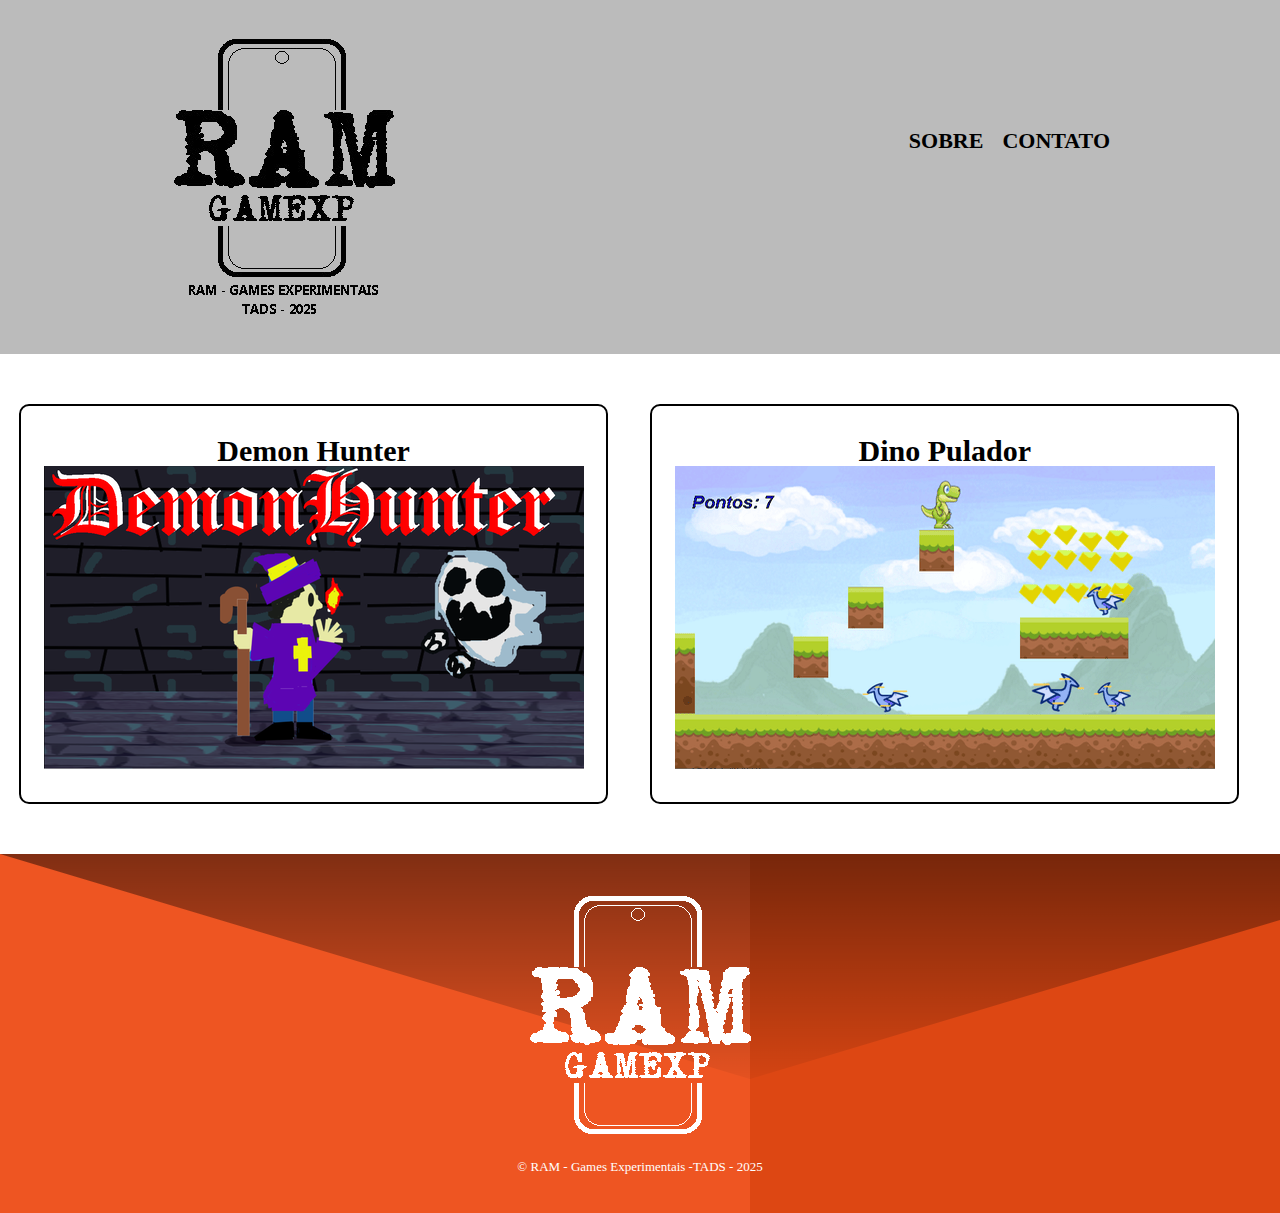
<file: index.html>
<!DOCTYPE html>
<html>
	
	<head>
		<meta charset="UTF8">
		 <meta name="viewport" content="width=device-width">
	    <title>RAM - Games Experimentais -TADS - 2025</title>
		<link rel="stylesheet" href="reset.css">
		<link rel="stylesheet" href="index.css">
	</head>

	<body>
		<header>
			<div class="caixa">
    			<h1><img id="logo" src="img/logo.png"></h1>
					<nav>
						<ul>
							<li><a href="sobre.html">Sobre</a></li>
							<li><a href="contato.html">Contato</a></li>
						</ul>
        			</nav>
        	</div>
   		</header>
   		
   				<ul class="principal">
   								   
					<li>
						<h2>Demon Hunter</h2>
						 <p>
							 <a href="https://rodrigobiologo.github.io/demonhunter/" title="Demon Hunter">
							 <img src="img/demonhunter.png">
							 </a>
						 </p>
											</li>
					
					<li>
					 <h2>Dino Pulador</h2>
						 <p>
							 <a href="https://rodrigobiologo.github.io/dinopulador/">
								<img src="img/dinopulador.png">
							 </a>
						 </p>
						
					</li>
			</ul>
   	    </main>

   	    <footer>
      		<img src="img/logo-branco.png">
      		<p class="copyright">&copy; RAM - Games Experimentais -TADS - 2025</p>
    	</footer>

	</body>

</html>
</file>
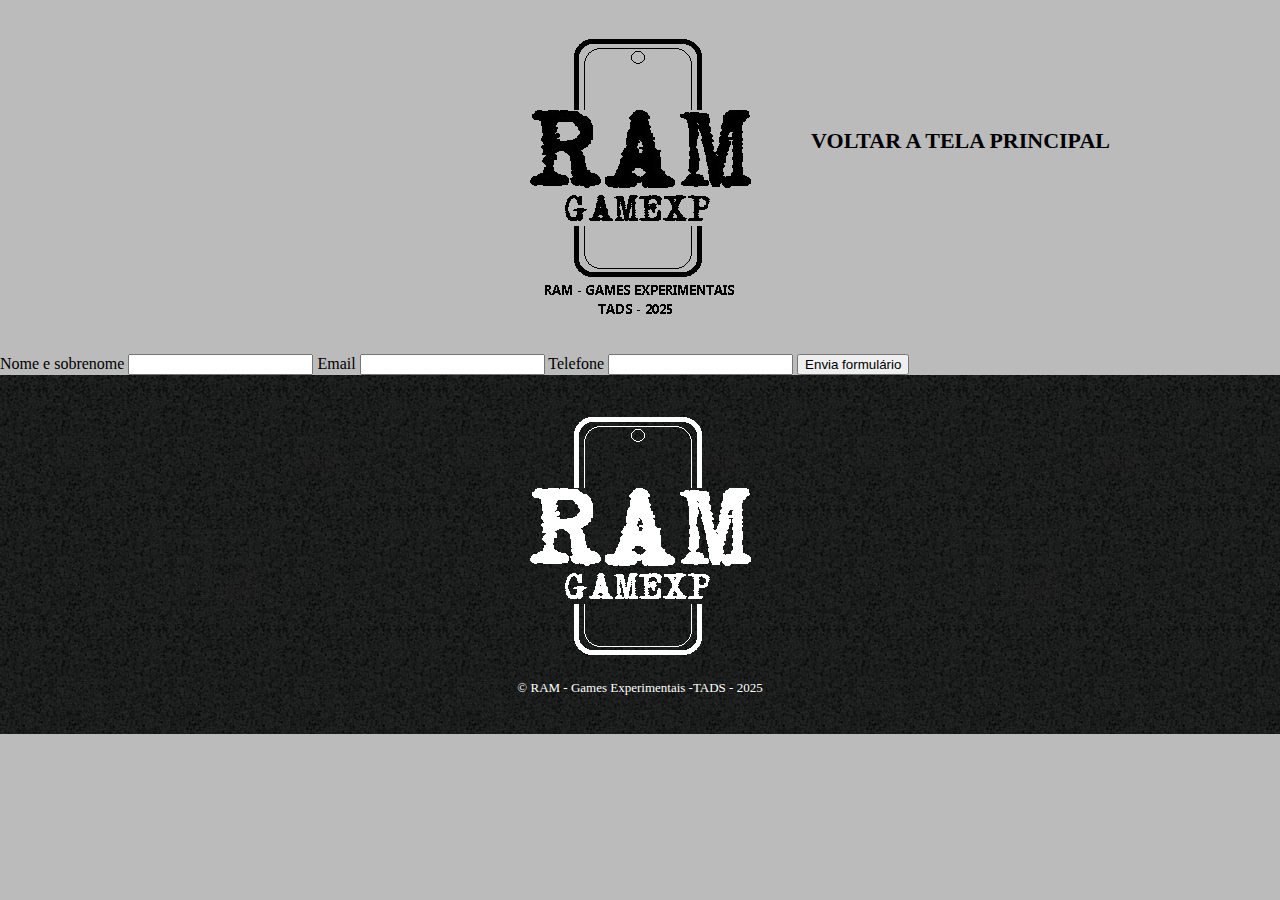
<file: contato.html>
<!DOCTYPE html>
<html>
	
	<head>
		<meta charset="UTF8">
		<meta name="viewport" content="width=device-width">
		<title>Contato com RAM GAMEXP</title>
		<link rel="stylesheet" href="reset.css">
		<link rel="stylesheet" href="contato.css">
		<link rel="stylesheet" href="sobre.css">
	</head>

	<body>
		<header>
			<div class="caixa">
    			<h1><img src="img/logo.png"></h1>
					<nav>
						<ul>
							<li><a href="index.html">Voltar a tela principal</a></li>
						</ul>
        			</nav>
        	</div>
   		</header>
   		
   		<main>
   			<form>
   				<label for="nomesobrenome">Nome e sobrenome</label>
   				<input type="text" id="nomesobrenome">

   				<label for="email">Email</label>
   				<input type="text" id="email">

   				<label for="telefone">Telefone</label>
   				<input type="text" id="telefone">

   				<input type="submit" value="Envia formulário">
   			</form>
   	    </main>

   	    <footer>
      		<img src="img/logo-branco.png">
      		<p class="copyright">&copy; RAM - Games Experimentais -TADS - 2025</p>
    	</footer>
  </body>

</html>
</file>
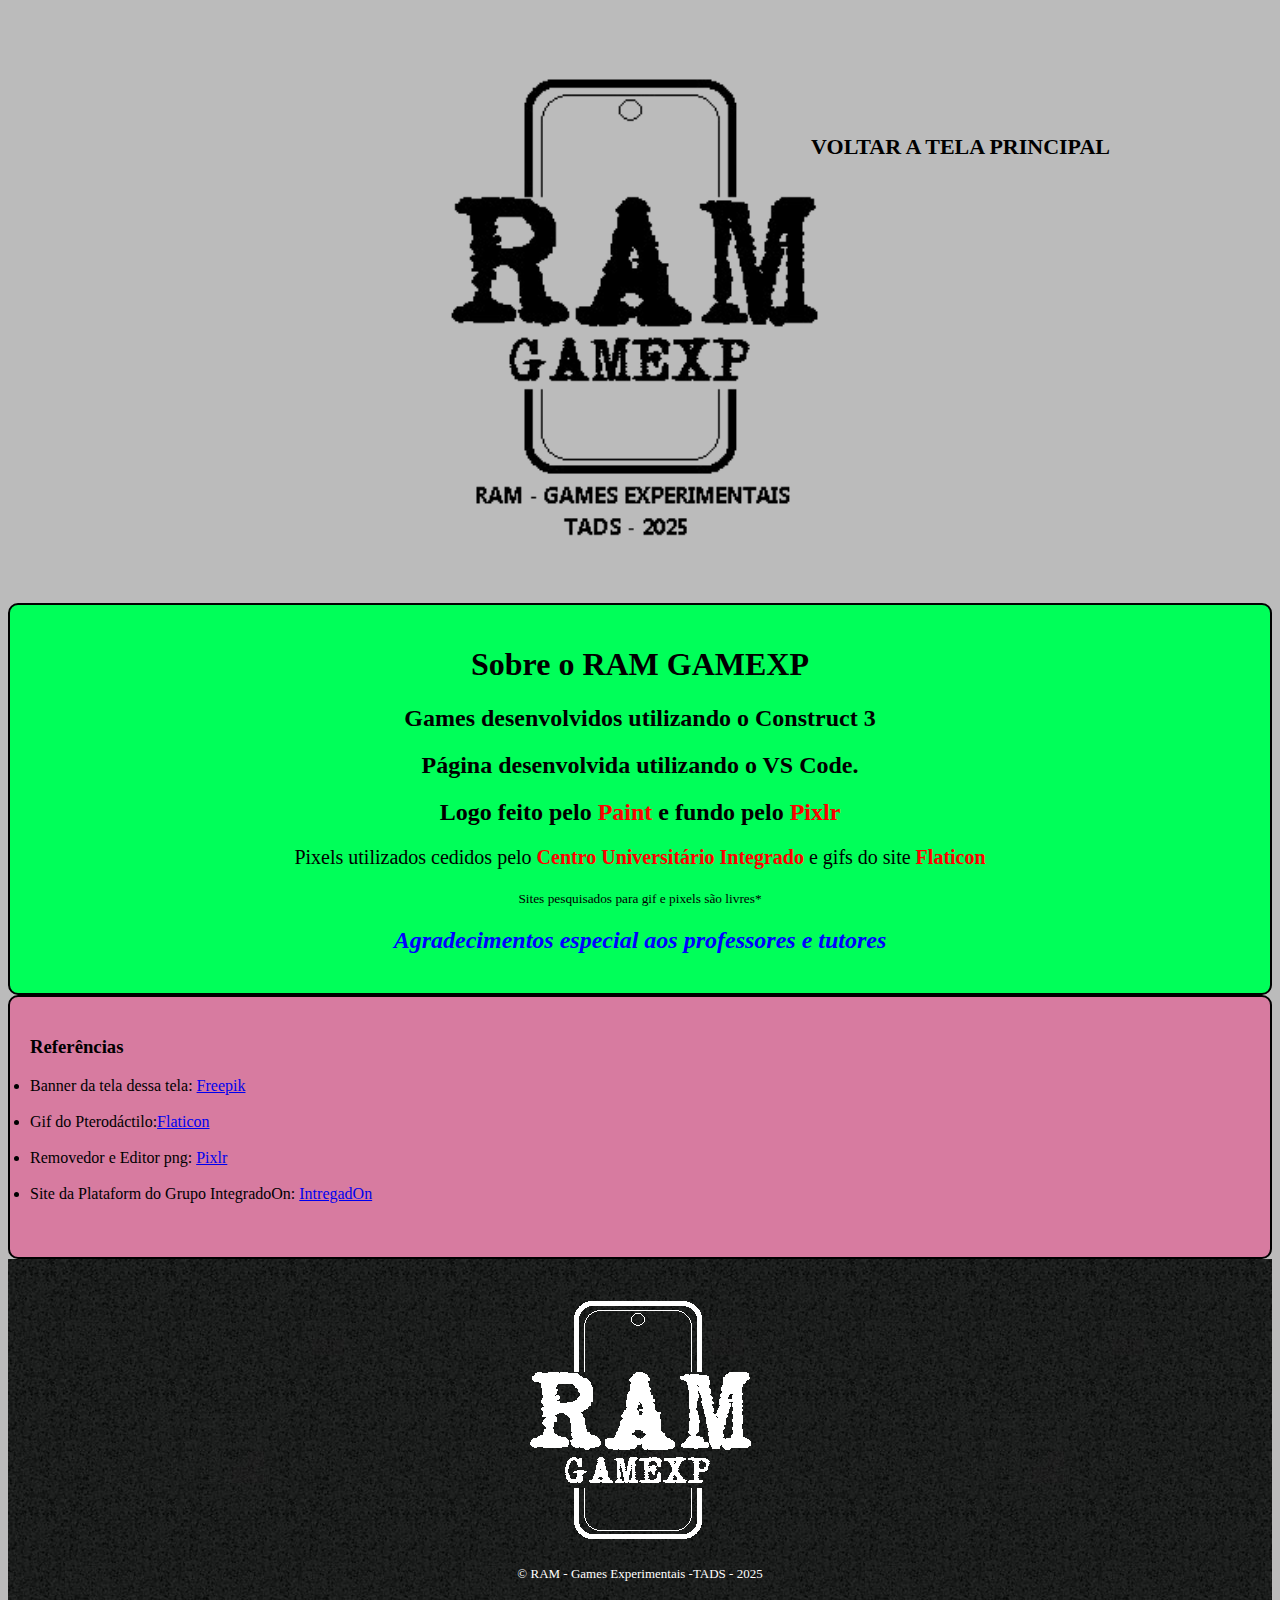
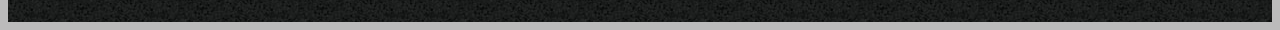
<file: sobre.html>
<!DOCTYPE html> 
<html lang="pt-br">

<head>
	<meta charset="UTF8">
	<meta name="viewport" content="width=device-width">
	<title>Sobre RAM GAMEXP - Games Experimentais</title>
	<link rel="stylesheet" href="sobre.css">
</head>

<body>
	<header>
		<div class="caixa">
				<nav>
					<ul>
						<li><a href="index.html">Voltar a tela principal</a></li>
					</ul>
				</nav>
		</div>
	   </header>
	<img id="logo" src="img/logo.png">
	<div class="descricao">

		<h1> Sobre o RAM GAMEXP</h1>

		<h2> Games desenvolvidos utilizando o Construct 3 </h2>

		<h2> Página desenvolvida utilizando o VS Code.</h2>

		<h2> Logo feito pelo <strong>Paint</strong> e fundo pelo <strong>Pixlr</strong></h2>

		<p id="aprenda"> Pixels utilizados cedidos pelo <strong>Centro Universitário Integrado</strong> e gifs do site <strong>Flaticon</strong></p>

		<p><small>Sites pesquisados para gif e pixels são livres*</small></p>

		<h2><strong><em>Agradecimentos especial aos professores e tutores</strong></em></h2>
    </div>
	<div class="referencias">
	<p><h3>Referências</h3></p>
        <p>
			<li>Banner da tela dessa tela: <a href="https://www.freepik.com/free-vector/hand-drawn-neon-gaming-instagram-posts_33634577.htm#fromView=keyword&page=3&position=30&uuid=a0efe899-239e-4580-a86b-e9c6d7ad99dc&query=Indie+Games" title="Freepik" target="_blank"> Freepik </a></li><br>
	    	<li>Gif do Pterodáctilo:<a href="https://www.flaticon.com/free-animated-icon/pterodactyl_12316842" title="flaticon" target="_blank">Flaticon</a></li><br>
	    	<li>Removedor e Editor png: <a href="https://pixlr.com/br/editor/" title="pixlr" target="_blank">Pixlr</a></li><br>
			<li>Site da Plataform do Grupo IntegradoOn: <a href="https://integradon.grupointegrado.br" title="grupointegrado" target="_blank">IntregadOn</a></li><br>
		</p>
	</div>
	<footer>
		<img src="img/logo-branco.png">
		<p class="copyright">&copy; RAM - Games Experimentais -TADS - 2025</p>
  </footer>
</body>

</html>
</file>
<file: index.css>
header {
    background: #BBBBBB;
    padding: 20px 0;
}

.caixa {
    position: relative;
    width: 940px;
    margin: 0 auto;
}

nav {
    position: absolute;
    top: 110px;
    right: 0;
}

nav li {
    display: inline;
    margin: 0 0 0 15px;
}

nav a {
    text-transform: uppercase;
    color: #000000;
    font-weight: bold;
    font-size: 22px;
    text-decoration: none;
}

nav a:hover {
    color: #C78C19;
    text-decoration: underline;
}

.principal {
    width: 1280px;
    margin: 0 auto;
    padding: 50px 0;
}

.principal li {
    display: inline-block;
    text-align: center;
    width: 46%;
    vertical-align: top;
    margin: 0 1.5%;
    padding: 30px 20px;
    box-sizing: border-box;
    border: 2px solid #000000;
    border-radius: 10px;
}

.principal li:hover {
    border-color: #C78C19;
}

.principal li:active {
    border-color: #088C19;  
}

.principal li:hover h2 {
    font-size: 34px;
}

.principal h2 {
    font-size: 30px;
    font-weight: bold;
}

.descricao {
    font-size: 18px;
    display: inline-block;
    vertical-align: top;
    width: 20%;
    margin-right: 15%;
}

footer {
    text-align: center;
    background: url("img/bg.png");
    padding: 40px 0;
}

.copyright {
    color: #FFFFFF;
    font-size: 13px;
    margin: 20px 0 0;
}

@media screen and (max-width: 480px) { 
    .caixa, .principal, .principal li{
        width: auto;
    }

    footer {
        text-align: center;
        background: url("img/bg.png");
        padding: 30px 0;
        width: 153%;
    }
    
    .copyright {
        margin: 30px 0 0;
    }

    .principal li{
        margin: 0 1.5%;
        padding: 30px 20px;
    }

    header {
        background: #BBBBBB;
        padding: 30px 0;
        width: 153%;
    }

    nav li {
        display: flex;
        margin: 0 0 0 30px;
        justify-content: space-between;
    }
    
}
</file>
<file: contato.css>
header {
    background: #BBBBBB;
    padding: 20px 0;
}

.caixa {
    position: relative;
    width: 940px;
    margin: 0 auto;
}

nav {
    position: absolute;
    top: 110px;
    right: 0;
}

nav li {
    display: inline;
    margin: 0 0 0 15px;
}

nav a {
    text-transform: uppercase;
    color: #000000;
    font-weight: bold;
    font-size: 22px;
    text-decoration: none;
}

nav a:hover {
    color: #C78C19;
    text-decoration: underline;
}

footer {
    text-align: center;
    background: url("img/bg.jpg");
    padding: 40px 0;
}

.copyright {
    color: #FFFFFF;
    font-size: 13px;
    margin: 20px 0 0;
}

@media screen and (max-width: 480px) { 
    .caixa, .servicos, .servicos li{
        width: auto;
    }

    footer {
        text-align: center;
        background: url("img/bg.jpg");
        padding: 500px 0;
        width: 226%;
    }
    
    .copyright {
        margin: 30px 0 0;
    }

    .principal li{
        margin: 0 1.5%;
        padding: 30px 20px;
    }

    header {
        background: #BBBBBB;
        padding: 20px 0;
        width: 200%;
    }
    nav li {
        display: inline;
        margin: 0 0 0 30px;
    }

    #nomesobrenome{
        width: 220%;
        height: 50px;
    }
    #email, #telefone{
        width: 100%;
        height: 50px;
    }

    form{
        font-size: 40px;
    }
    
}
</file>
<file: sobre.css>
body{
	background: #BBBBBB;
    //background: linear-gradient(45deg, rgb(242, 255, 0) 50%, blue, red, black);
}
#logo{
	width: 30%;
	vertical-align: top;
    margin: 0 33%;
    padding: 40px 20px;
}

.caixa {
    position: relative;
    width: 940px;
    margin: 0 auto;
}

nav {
    position: absolute;
    top: 110px;
    right: 0;
}

nav li {
    display: inline;
    margin: 0 0 0 15px;
}

nav a {
    text-transform: uppercase;
    color: #000000;
    font-weight: bold;
    font-size: 22px;
    text-decoration: none;
}

nav a:hover {
    color: #C78C19;
    text-decoration: underline;
}

.descricao{
	background: #00ff59;
	padding: 20px;
    box-sizing: border-box;
    border: 2px solid #000000;
    border-radius: 10px;
}  

.referencias{
	text-align: left;
    background: #d77ba0;
	padding: 20px;
    box-sizing: border-box;
    border: 2px solid #000000;
    border-radius: 10px;
}  

footer {
    text-align: center;
    background: url("img/bgi.jpg");
    padding: 40px 0;
}

.copyright {
    color: #FFFFFF;
    font-size: 13px;
    margin: 20px 0 0;
}

h1{
	
	text-align: center
}
h2{
	text-align: center
}
h3{
	text-align: left
}
p{
	text-align: center;
	background: #CCCCCCC;
 }
 strong{
 	color:red;
 }
 em{
 	color:blue;
 }
 #aprenda{
 	font-size: 20px
 }

 @media screen and (max-width: 480px) { 
    #logo{
        width: 58%;
        vertical-align: top;
        margin: 0 33%;
        padding: 40px 20px;
    }
       
    footer {
        text-align: center;
        background: url("img/bgi.jpg");
        padding: 50px 0;
        width: 235%;
    }
    
    .copyright {
        margin: 30px 0 0;
    }

    .descricao, .referencias{
        font-size: 30px;
        width: 232%;
        vertical-align: top;
        margin: 0 1.5%;
        padding: 30px 20px;
    }   
             
}
</file>
